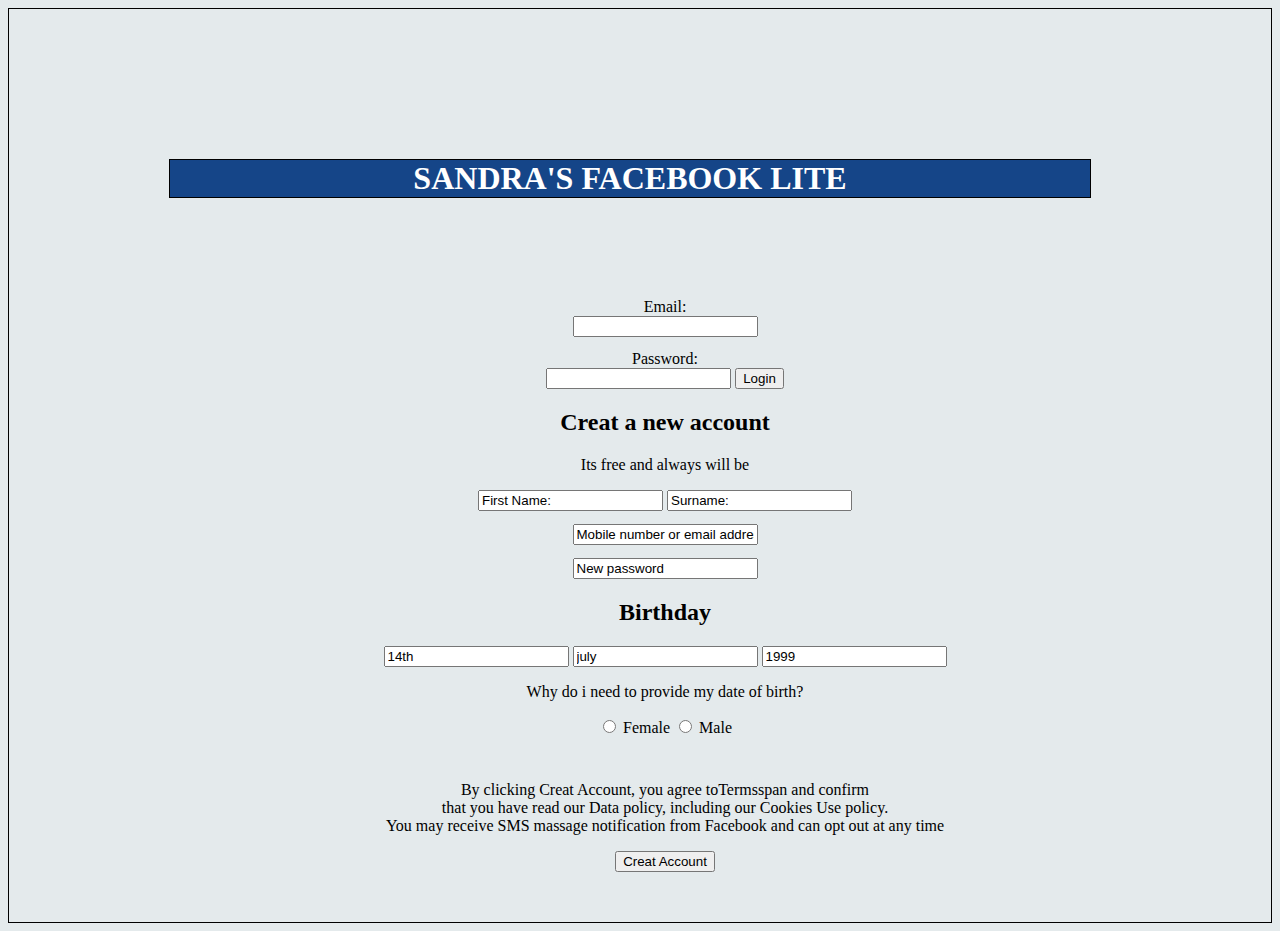
<file: CSS SELECTOR/id.html>
<!DOCTYPE html>
<html lang="en">
<head>
    <meta charset="UTF-8">
    <meta name="viewport" content="width=device-width, initial-scale=1.0">
    <title>Sandr's Facebook lite</title>
    <link rel="stylesheet" href="../CSS SELECTOR/style/index.css">
</head>
<body>
    <h1 >SANDRA'S FACEBOOK LITE</h1>
    <form action="/action_page.php">
            <label for="Email">Email:</label><br>
            <input type="text" id="Email" name="Email">
            <pre></pre>
            <label for="Password">Password:</label><br>
            <input type="text" id="Password" name="Password">
            <button class="iogin">Login</button>
          </form>
    </form>
    <section>
    <h2>Creat a new account</h2>
    <p>Its free and always will be</p>
        <input type="First Name" value="First Name:">
        <input type="Surname" value="Surname:">
        <pre></pre>
        <input type="Mobile number or email address" value="Mobile number or email address">
        <pre></pre>
        <input type="New password" value="New password">
        <pre></pre>
        <h2>Birthday</h2>
        <input type="14th" value="14th">
        <input type="july" value="july">
        <input type="1999" value="1999"><P>Why do i need to provide my date of birth?</P>
        <pre></pre>
        <input type="radio" id="Female" name="choice" value="1">
        <label for="Female">Female</label>
        <input type="radio" id="Female" name="choice" value="2">
        <label for="Male">Male</label>
        <pre> </pre>
        <p>By clicking Creat Account, you agree to<span>Terms</span>span and confirm<br> that you have read our<span> Data policy,</span> 
            including our<span> Cookies Use policy.</span><br>You may receive SMS massage notification from Facebook and can opt out at any time</p>
            <button class="creat-account-btn">Creat Account</button>
    </section>


     
</body>
</html>
</file>
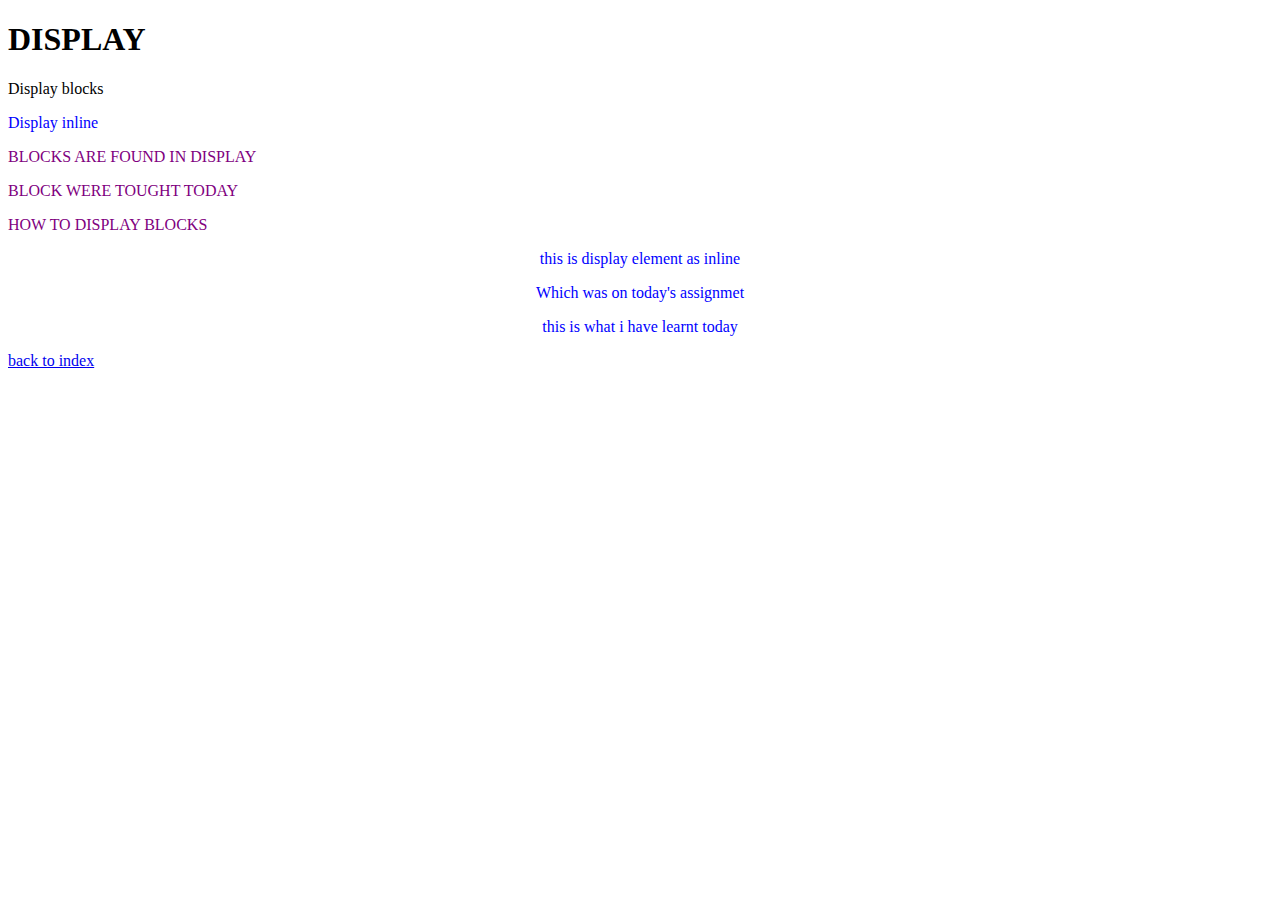
<file: CSS-IN-DEPTH/pages/displays.html>
<!DOCTYPE html>
<html lang="en">
<head>
    <meta charset="UTF-8">
    <meta name="viewport" content="width=device-width, initial-scale=1.0">
    <title>Document</title>
    <link rel="stylesheet" href="../style/displays.css">
</head>
<body>
    <h1>DISPLAY</h1>
        <p class="blocks">Display blocks</p>
        <p class="inline">Display inline</p>
    <div class="block">
        <p>blocks are found in display</p>
        <p>block were tought today</p>
        <p>how to display blocks</p>

    </div>

    <div class="inline">
        <p>this is display element as inline</p>
        <p>Which was on today's assignmet</p>
        <p>this is what i have learnt today</p>
    </div>
    <div>

    </div>
    <a href="../index.html">back to index</a>
    
</body>
</html>
</file>
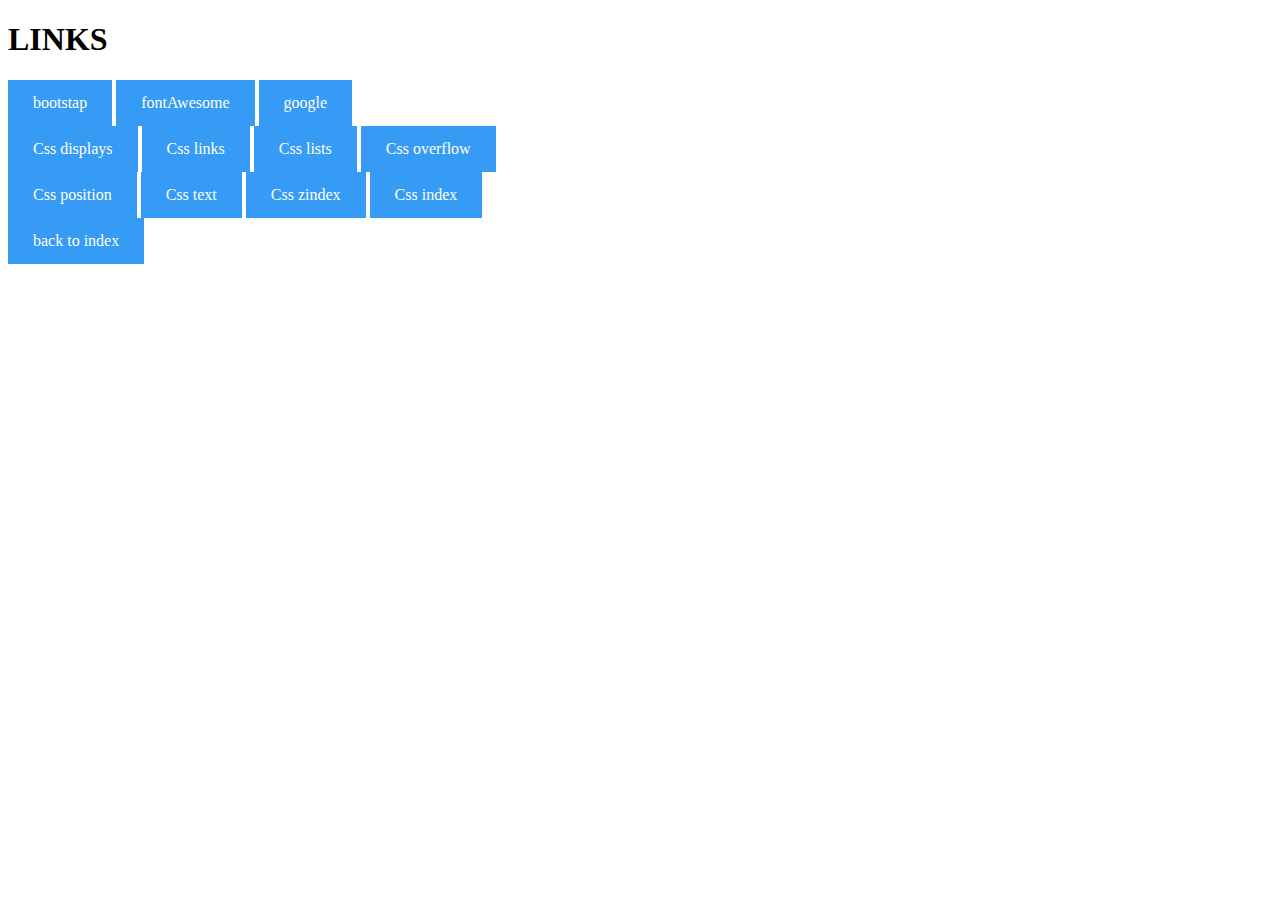
<file: CSS-IN-DEPTH/pages/links.html>
<!DOCTYPE html>
<html lang="en">
<head>
    <meta charset="UTF-8">
    <meta name="viewport" content="width=device-width, initial-scale=1.0">
    <title>Document</title>
    <link rel="stylesheet" href="../style/links.css">
</head>
<body>
    <h1>LINKS</h1>
    <div class="container">
        <a href="./pages/icons/bootstap.html">bootstap</a>
        <a href="./pages/icons/fontAwesome.html">fontAwesome</a>
        <a href="./pages/icons/google.html">google</a>
    </div>
    <div>
        <a href="./pages/displays.html">Css displays</a>
        <a href="./pages/links.html">Css links</a>
        <a href="./pages/lists.html">Css lists</a>
        <a href="./pages/overflow.html">Css overflow</a>
</div>
<div>
    <a href="./pages/position.html">Css position</a>
    <a href="./pages/text.html">Css text</a>
    <a href="./pages/zindex.html">Css zindex</a>
    <a href="./pages/index.html">Css index</a>
    
 </div>

<a href="../index.html">back to index</a>

    </body>
</html>
</file>
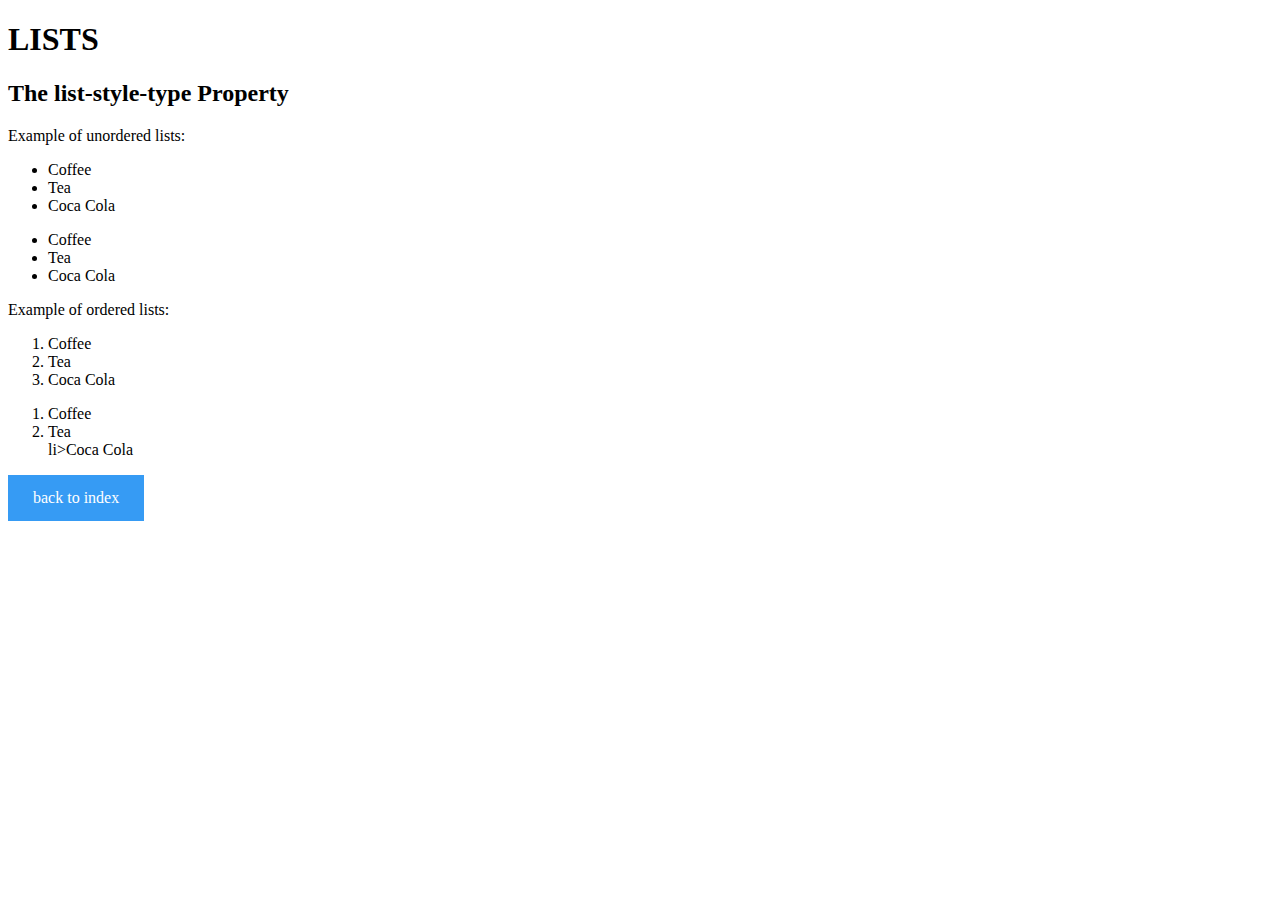
<file: CSS-IN-DEPTH/pages/lists.html>
<!DOCTYPE html>
<html lang="en">
<head>
    <meta charset="UTF-8">
    <meta name="viewport" content="width=device-width, initial-scale=1.0">
    <title>Document</title>
    <link rel=stylesheet href="../style/links.css">
</head>
<body>
    <h1>LISTS</h1>
    <h2>The list-style-type Property</h2>
<p>Example of unordered lists:</p>
<ul class="a"><li>Coffee</li>
<li>Tea</li><li>Coca Cola</li></ul>
<ul class="b">  <li>Coffee</li><li>Tea</li><li>Coca Cola</li></ul>
<p>Example of ordered lists:</p>
<ol class="c"> <li>Coffee</li><li>Tea</li><li>Coca Cola</li></ol>
<ol class="d"><li>Coffee</li> <li>Tea</li>li>Coca Cola</li></ol>
<a href="../index.html">back to index</a>

</body>
</html>
</file>
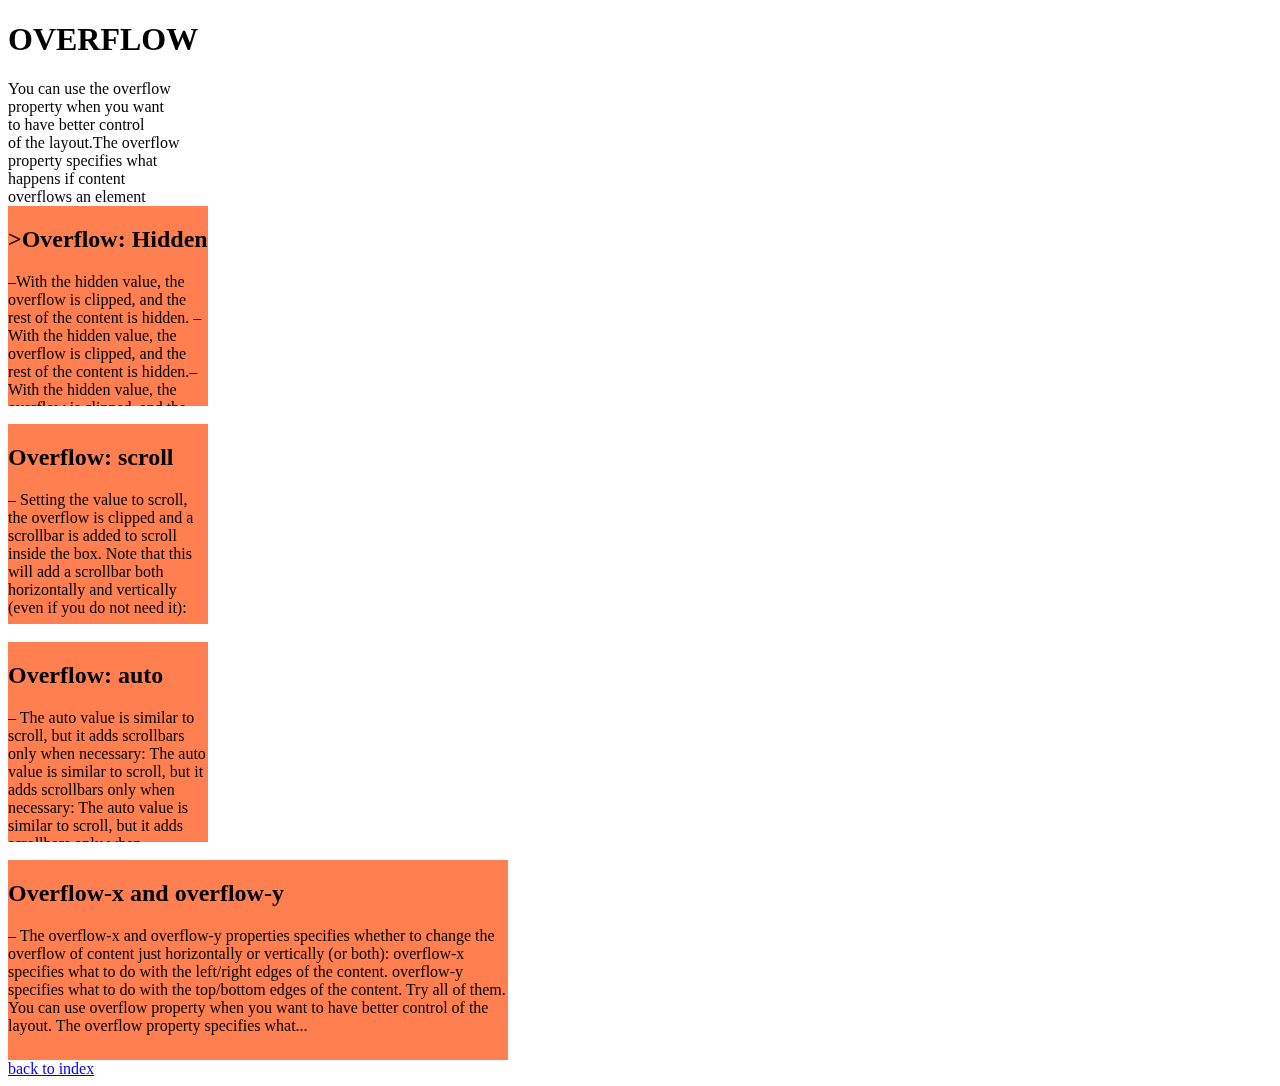
<file: CSS-IN-DEPTH/pages/overflow.html>
<!DOCTYPE html>
<html lang="en">
<head>
    <meta charset="UTF-8">
    <meta name="viewport" content="width=device-width, initial-scale=1.0">
    <title>Document</title>
    <link rel="stylesheet" href="../style/overflow.css">
</head>
<body>
    <h1>OVERFLOW</h1>

    <div>You can use the overflow<br> property when you want<br> to have better control<br> of the layout.The overflow<br> property specifies what<br> happens if content<br> overflows an element</div>
    
    
    <div class="hidden">
        <h2>>Overflow: Hidden</h2>
        <p>
            –With the hidden value, the overflow is clipped, and the rest of the 
            content is hidden. –With the hidden value, the overflow is clipped, and the rest of the 
            content is hidden.–With the hidden value, the overflow is clipped, and the rest of the 
            content is hidden
        </p>
    </div>
<br>

    <div class=" scroll ">
        <h2>Overflow: scroll </h2>
        <p>
            – Setting the value to scroll, the overflow is clipped and a scrollbar is added to scroll inside the 
         box. Note that this will add a scrollbar both horizontally and vertically 
         (even if you do not need it):
        </p>
    </div>
<br>

    <div class="auto">
        <h2>Overflow: auto</h2>
        <p>– The auto value is similar to scroll, but it adds scrollbars only when necessary:
            The auto value is similar to scroll, but it adds scrollbars only when necessary:
            The auto value is similar to scroll, but it adds scrollbars only when necessary:
            The auto value is similar to scroll, but it adds scrollbars only when necessary:
        </p>
    </div>
<br>

    <div class="overflowxandy">
        <h2>Overflow-x and overflow-y</h2>
        <p>– The overflow-x and overflow-y properties specifies whether to 
            change the overflow of content just horizontally or vertically (or both):    
        overflow-x specifies what to do with the left/right edges of the content.
        overflow-y specifies what to do with the top/bottom edges of the content.
        Try all of them.
        You can use overflow property when you want to have better control of the layout. 
        The overflow property specifies what...</p>
        <h2>Overflow-x and overflow-y</h2>
        <p>– The overflow-x and overflow-y properties specifies whether to 
            change the overflow of content just horizontally or vertically (or both):    
        overflow-x specifies what to do with the left/right edges of the content.
        overflow-y specifies what to do with the top/bottom edges of the content.
        Try all of them.
        You can use overflow property when you want to have better control of the layout. 
        The overflow property specifies what...</p>
    </div>

    <a href="../index.html">back to index</a>
</body>
</html>
</file>
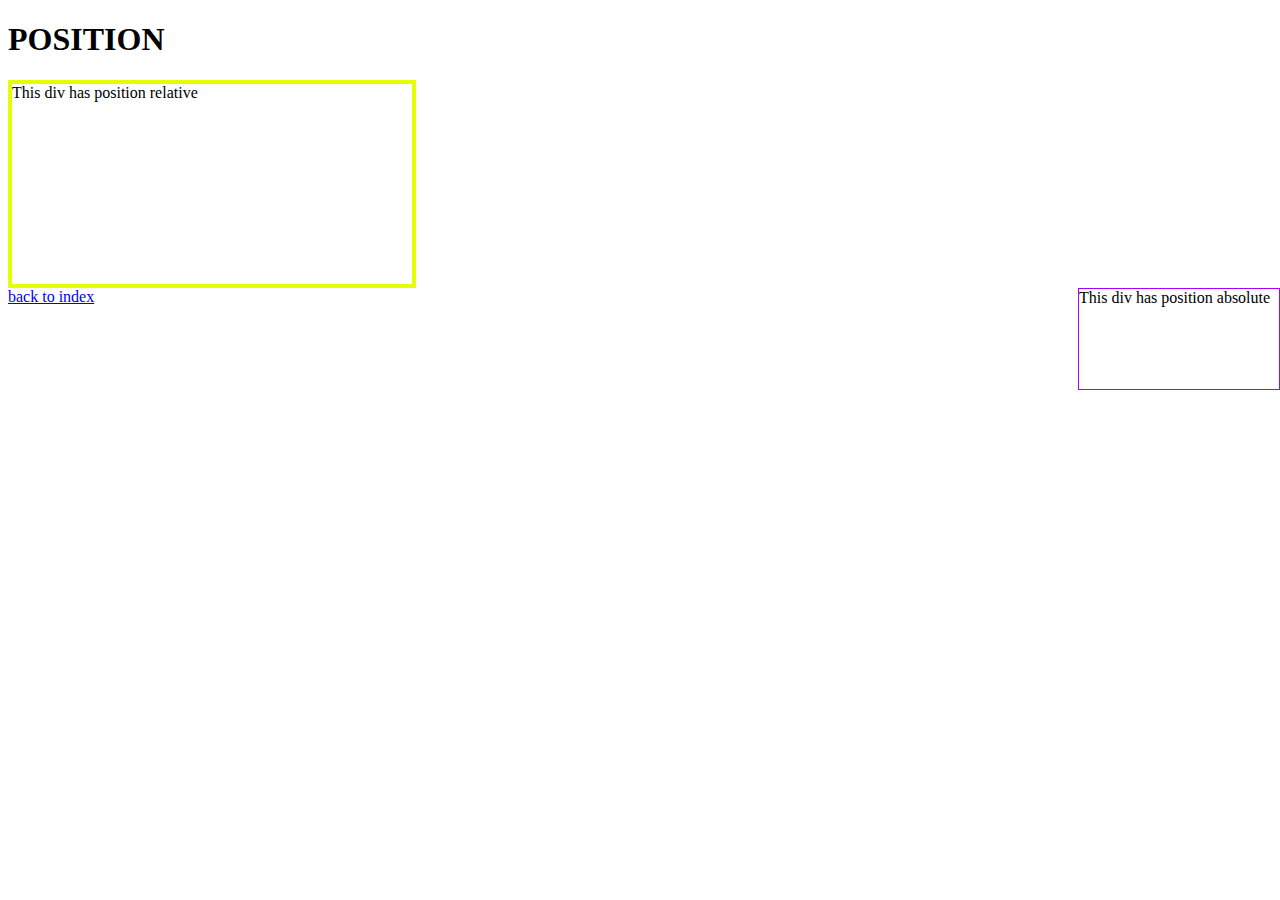
<file: CSS-IN-DEPTH/pages/position.html>
<!DOCTYPE html>
<html lang="en">
<head>
    <meta charset="UTF-8">
    <meta name="viewport" content="width=device-width, initial-scale=1.0">
    <title>Document</title>
    <link rel="stylesheet" href="../style/position.css">
</head>
<body>
    <h1>POSITION</h1>
    <div class="relative">This div has position relative</div>
    <div class="absolute">This div has position absolute</div>
    <a href="../index.html">back to index</a>
</body>
</html>
</file>
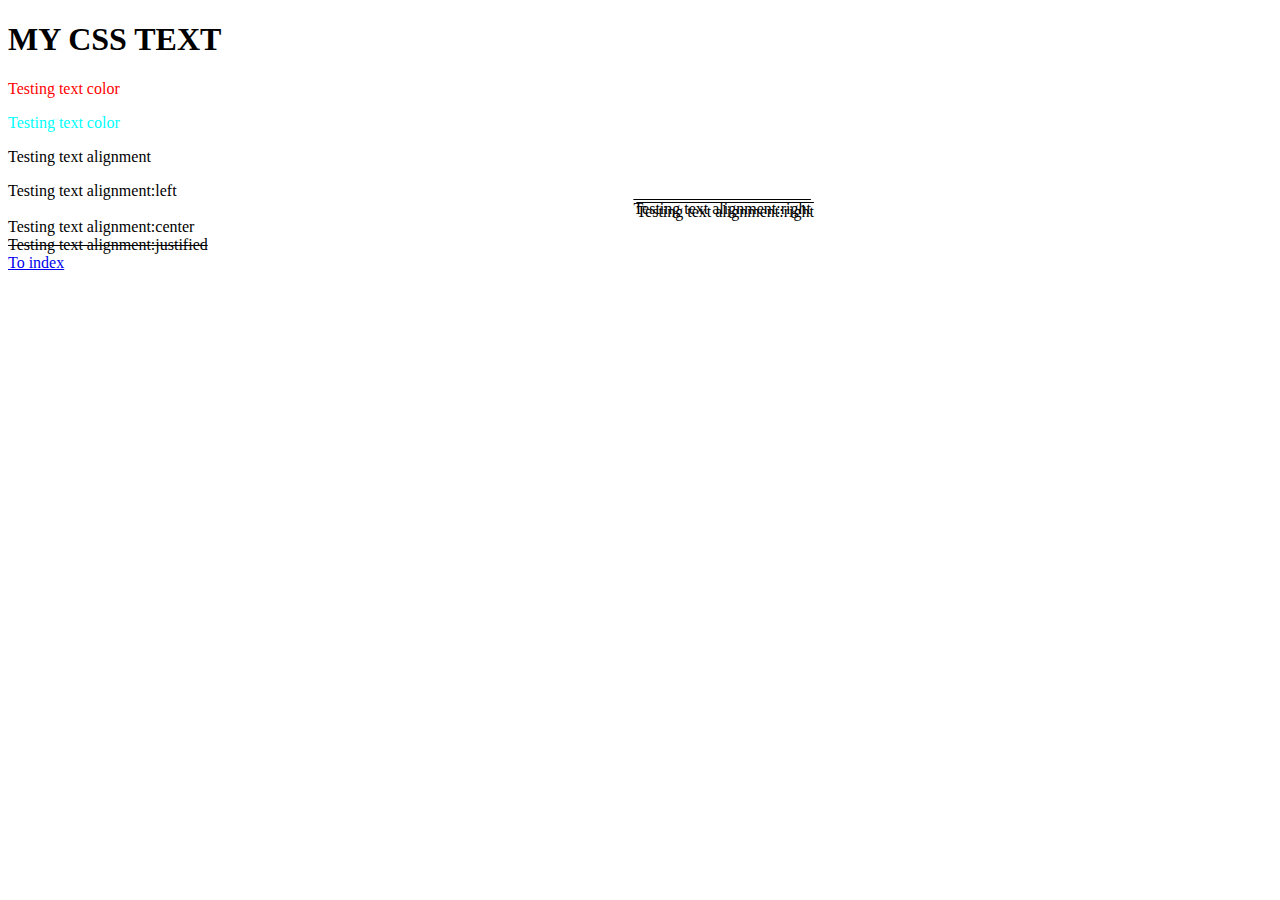
<file: CSS-IN-DEPTH/pages/text.html>
<!DOCTYPE html>
<html lang="en">
<head>
    <meta charset="UTF-8">
    <meta name="viewport" content="width=device-width, initial-scale=1.0">
    <title>Document</title>
    <link rel="stylesheet" href="../style/text.css">
</head>
<body>
    <h1>MY CSS TEXT</h1>

    <p class="red">Testing text color</p>
    <p class="blue">Testing text color</p>

    <p>Testing text alignment</p>
    
    <div class="left-align">Testing text alignment:left</div>

    <div class="right-align">Testing text alignment:right</div>
    <div class="center">Testing text alignment:center</div>

    <div class="justified">Testing text alignment:justified</div>
    <a href="../index.html">To index</a>
</body>
</html>
</file>
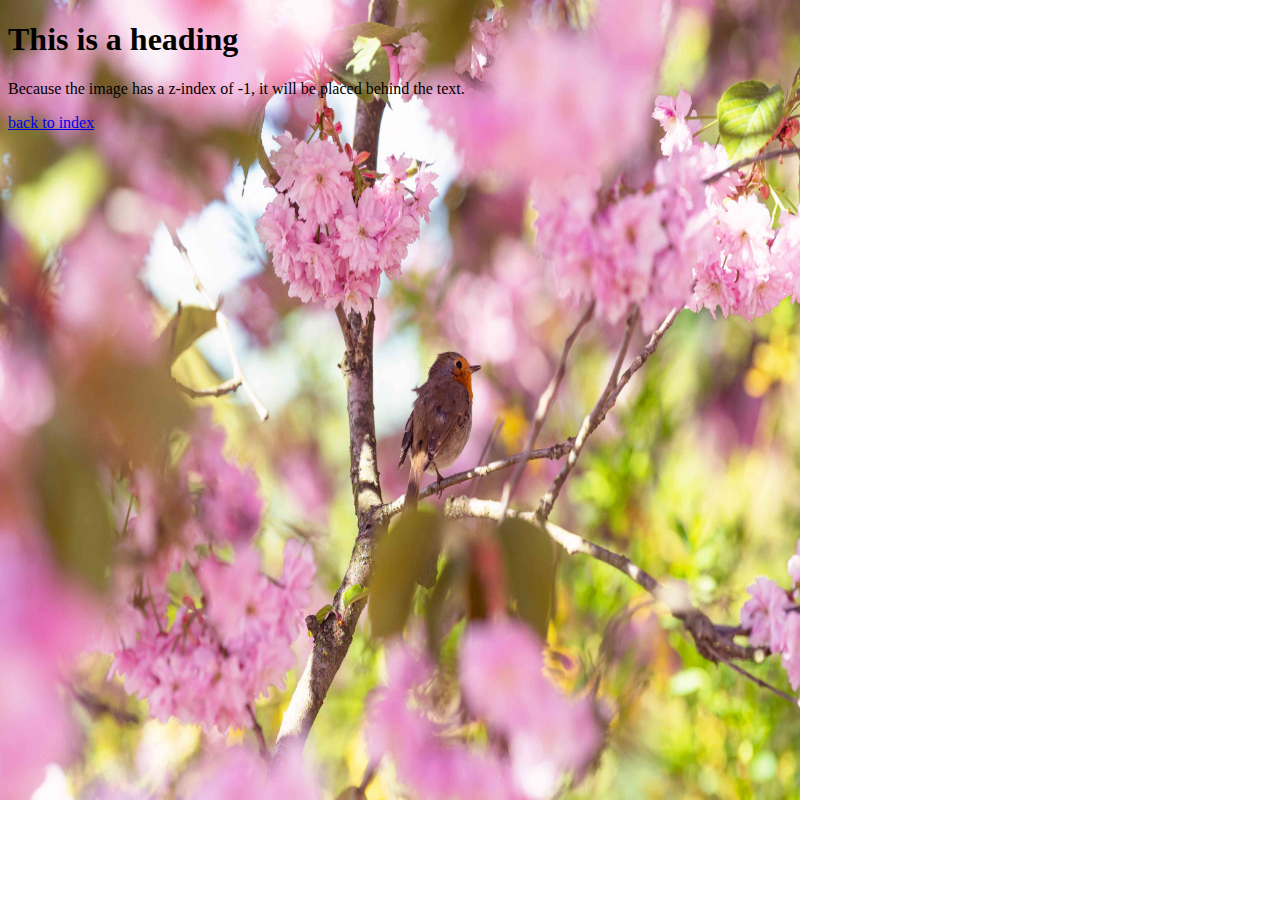
<file: CSS-IN-DEPTH/pages/zindex.html>
<!DOCTYPE html>
<html lang="en">
<head>
    <meta charset="UTF-8">
    <meta name="viewport" content="width=device-width, initial-scale=1.0">
    <title>Document</title>
    <link rel="stylesheet" href="../style/zindex.css">
</head>
<body>
    <h1>This is a heading</h1>
<img  class="img" src="../pages/tree with bird.jpg" width="800px" height="800px">
<p>Because the image has a z-index of -1, it will be placed behind the text.</p>
<a href="../index.html">back to index</a>

</body>
</html>
</file>
<file: CSS SELECTOR/style/index.css>
h1{
  color: white; 
  text-align: center; 
  border: 1px solid black;
  margin-top: 100px;
  margin-bottom: 100px;
  margin-right: 150px;
  margin-left: 80px;
  background-color: rgb(21, 69, 136);
}
body{
    text-align: center;
    border: 1px solid black;
  background-color:#e4eaec ;
  padding-top: 50px;
  padding-right: 30px;
  padding-bottom: 50px;
  padding-left: 80px;

}
#iogin{
  background-color: rgb(21, 69, 136);
  color: #e4eaec;

}
#Create Account{
  background-color: #5e984b;
  color: #e4eaec;

}
</file>
<file: CSS-IN-DEPTH/style/displays.css>
.block{
    display: block;
    text-decoration: turquoise;
    text-align: left;
    text-transform: uppercase;
    color: purple;
}
.inline{
    display: inline;
    text-align: center;
    text-wrap: wrap;
    color: blue;
}
</file>
<file: CSS-IN-DEPTH/style/links.css>
a:link, a:visited { 
    background-color: #369bf4; 
    color: white;padding: 14px 25px; 
    text-align: center; text-decoration: none; 
    display: inline-block;
}
a:hover, a:active {
    background-color: rgb(0, 132, 255);}
</file>
<file: CSS-IN-DEPTH/style/overflow.css>
.overflowxandy{
    
    background-color:coral;
    overflow-y:scroll ;
    overflow-x: hidden;
    width: 500px;
    height: 200px;

}

.scroll{
    overflow: scroll;
    width: 200px;
    height: 200px;
    background-color: coral;
}

.hidden{
    overflow:hidden;
    width: 200px;
    height: 200px;
    background-color: coral;
}

.auto{
    overflow:auto;
    width: 200px;
    height: 200px;
    background-color: coral;
}
</file>
<file: CSS-IN-DEPTH/style/position.css>
.relative{
    position: relative;
    width: 400px;
    height: 200px;
    border: 4px solid rgb(229, 255, 0);
}
.absolute{
    position: absolute;
    right: 0;
    width: 200px;
    height: 100px;
    border: 1px solid rgb(162, 0, 255);
}
</file>
<file: CSS-IN-DEPTH/style/text.css>
.left-align{
    text-align: left;
}
.right-align{
    text-align: center;
    text-decoration: overline;
    text-indent: 13%;
    text-shadow: 3px 3px;
}
.justified{
    text-align: justify;
    text-decoration: line-through;
}
.red{
    color: red;
}
.blue{
    color: aqua;
}
</file>
<file: CSS-IN-DEPTH/style/zindex.css>
.img{
    position: absolute;
    left: 0px;
    top: 0px;
    z-index: -1;
    
}
</file>
